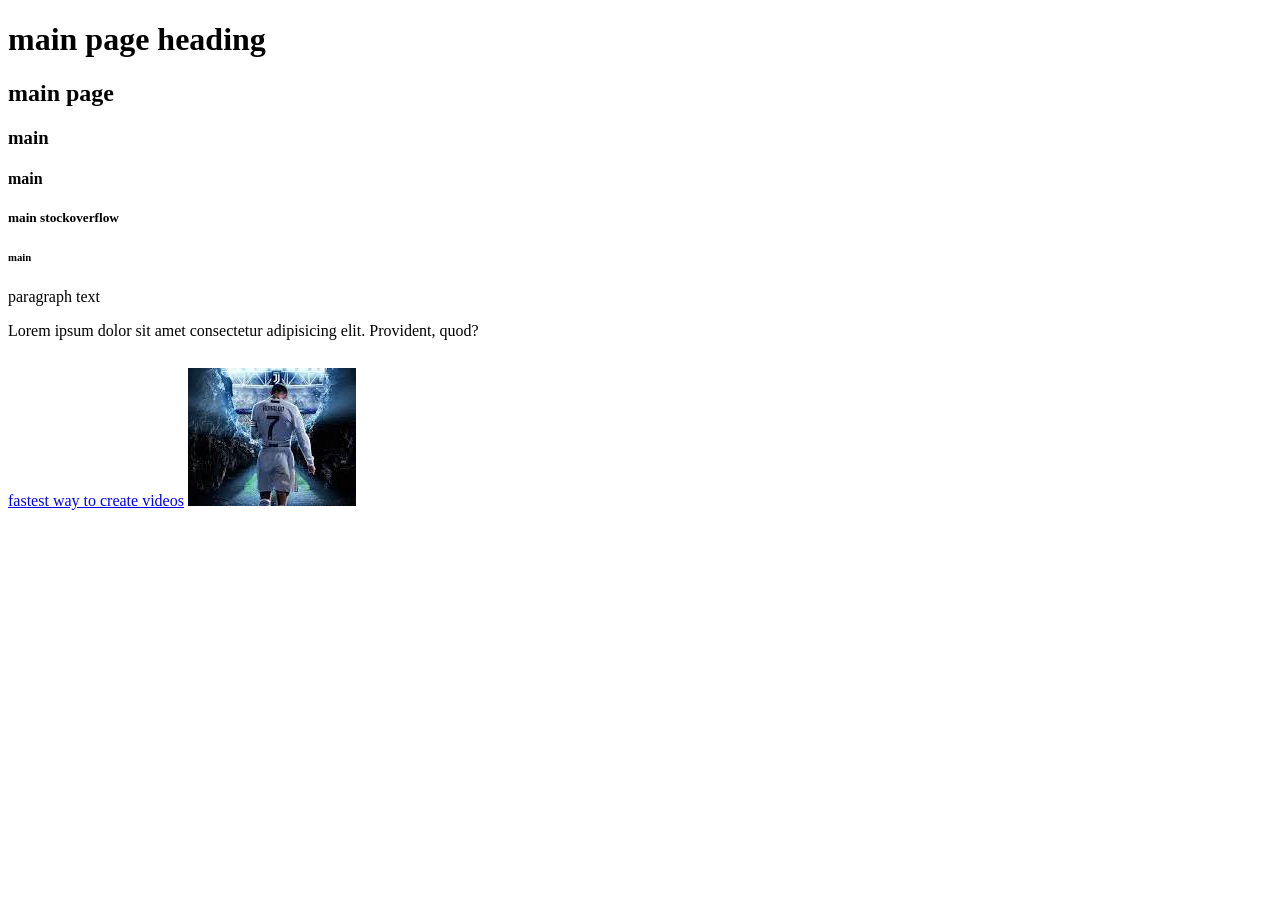
<file: SECTION 1/INDEX.HTML>
<!DOCTYPE html>
<html lang="en">
<head>
    <meta charset="UTF-8">
    <meta name="viewport" content="width=device-width, initial-scale=1.0">
    <title>html page</title>
</head>
<body>
    <h1>main page heading</h1>
    <h2>main page</h2>
    <h3>main</h3>
    <h4>main</h4>
    <h5>main stockoverflow</h5>
    <h6>main</h6>
    <p>paragraph text</p>
    <p>Lorem ipsum dolor sit amet consectetur adipisicing elit. Provident, quod?</p>
    <a href="https://flixier.com/" target="_blank">fastest way to create videos</a>
    <img src="oo.jfif" alt="ronaldo">
    <video width="300" muted autoplay loop src="https://www.boat-lifestyle.com/cdn/shop/files/quinn_ymyi7vf3rgm754wocfsjdcuy.mp4"></video>
    


</body>
</html>
</file>
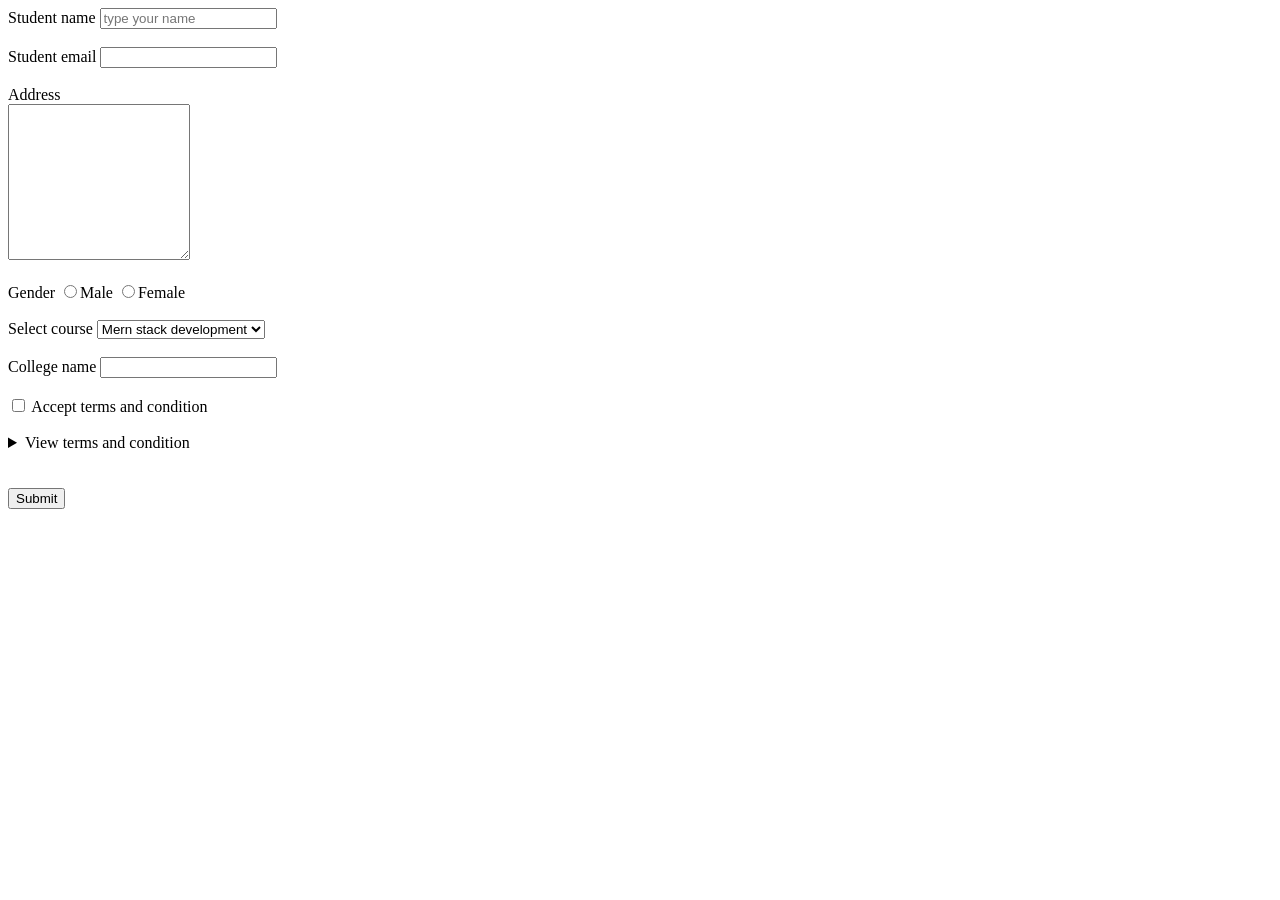
<file: SECTION 1/admissionform.html>
<!DOCTYPE html>
<html lang="en">

<head>
    <meta charset="UTF-8">
    <meta name="viewport" content="width=device-width, initial-scale=1.0">
    <title>student admission form</title>
</head>

<body>
    <form>
        <label>Student name</label>
        <input type="text" minlength="5" placeholder="type your name">

        <br><br>

        <label>Student email</label>
        <input type="email" required>

        <br><br>

        <label>Address</label>
        <br>
        <textarea rows="10"></textarea>

        <br><br>

        <label>Gender</label>
        <input type="radio" value="male" name="gender">Male
        <input type="radio" value="female" name="gender">Female

        <br><br>

        <label>Select course</label>
        <select>
            <option>Mern stack development</option>
            <option>Data analytics</option>
            <option>Cloud computing</option>
            <option>Artificial intelligence</option>
            <option>Github</option>
        </select>

        <br><br>
        <label>College name</label>
        <input type="text" list="college">
        <datalist id="college">
            <option>BBD</option>
            <option>LU</option>
            <option>SRMU</option>
            <option>IU</option>

        </datalist>
        <br><br>
        <input type="checkbox">
        <label> Accept terms and condition</label>
        <br><br>
        <details>
            <summary>View terms and condition</summary>
            <p>Lorem ipsum dolor sit amet.</p>
        </details>
        <br><br>
        <button type="submit">Submit</button>



    </form>
</body>

</html>
</file>
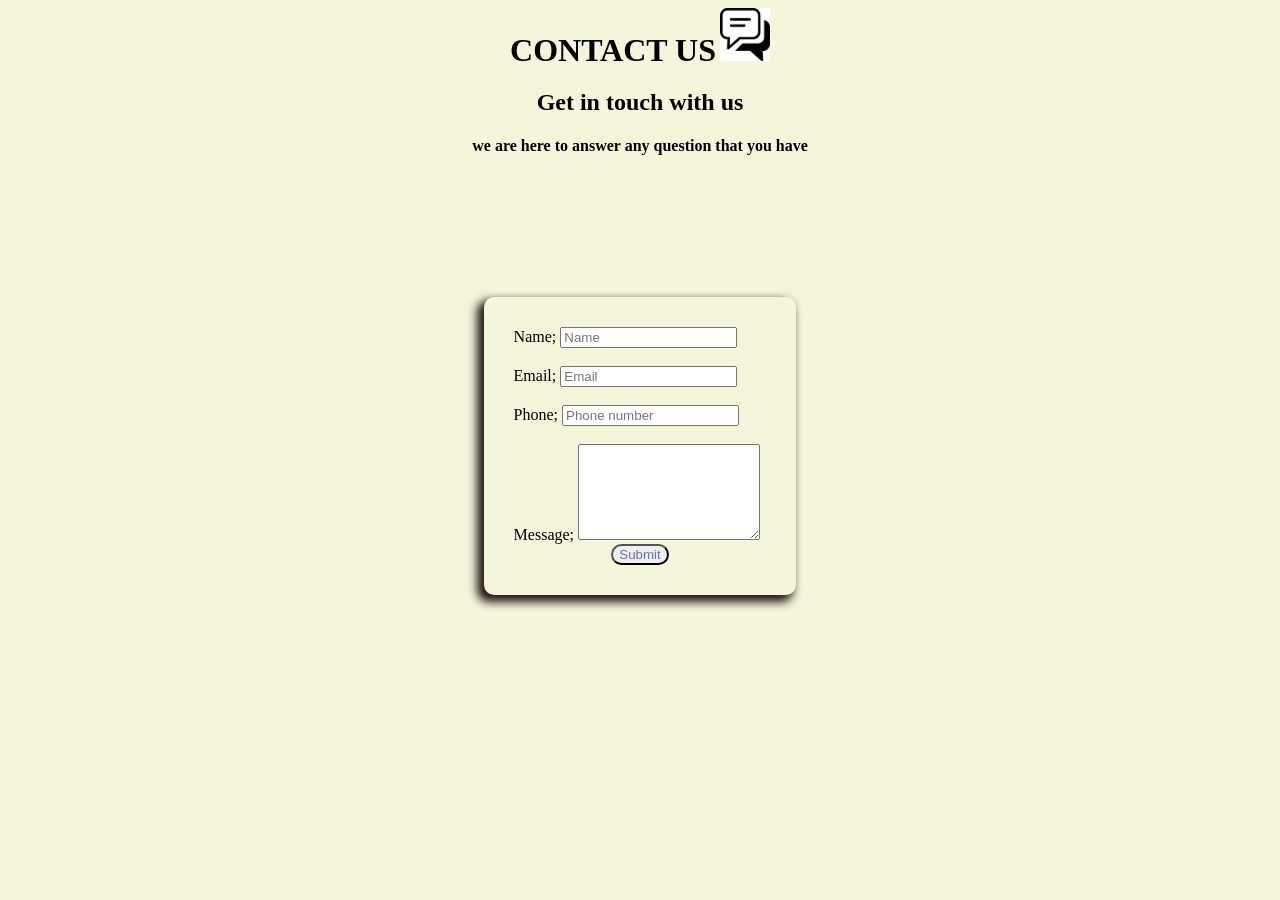
<file: SECTION 1/Designcontact.html>
<!DOCTYPE html>
<html lang="en">

<head>
    <meta charset="UTF-8">
    <meta name="viewport" content="width=device-width, initial-scale=1.0">
    <title>
        contact us page
    </title>
    <style>
        .three {

           
            width: 20%;
            border-radius: 10px;
            padding: 30px;

            box-shadow: -5px 5px 10px 2px rgb(34, 21, 18);



        }
        main{
            display: flex;
            justify-content: center;
            align-items: center;
            height: 60vh;
            
            
        }
        .four{
            color: rgb(104, 112, 180);
             border-radius: 50px;
              text-align: center;
        }
    body{
        background-color: beige;
    }

    </style>

</head>

<body>
   <div style="text-align:center"> 
    <h1 style="display: inline;; ">CONTACT US</h1>
    <img src="images (1).png"  width="50px" alt="">
   </div>
        <h2 class="one" style="display: block;text-align: center;">Get in touch with us</h2>
        <h4 class="two" style="display: block;text-align: center;"> we are here to answer any question that you have
        </h4>
        <main>
            <div class="three" >

                <label >Name;</label>

                <input  type="text" placeholder="Name">
                <br><br>
                <label >Email;</label>

                <input  type="text" placeholder="Email">
                <br><br>
                <label >Phone;</label>

                <input type="text" placeholder="Phone number">
                <br><br>
                <label >Message;</label>
                <textarea rows="6" ></textarea>




                <br>
                <div style="text-align: center;">
                <button class="four">Submit</button>
            </div>




            </div>
        </main>
</body>

</html>
</file>
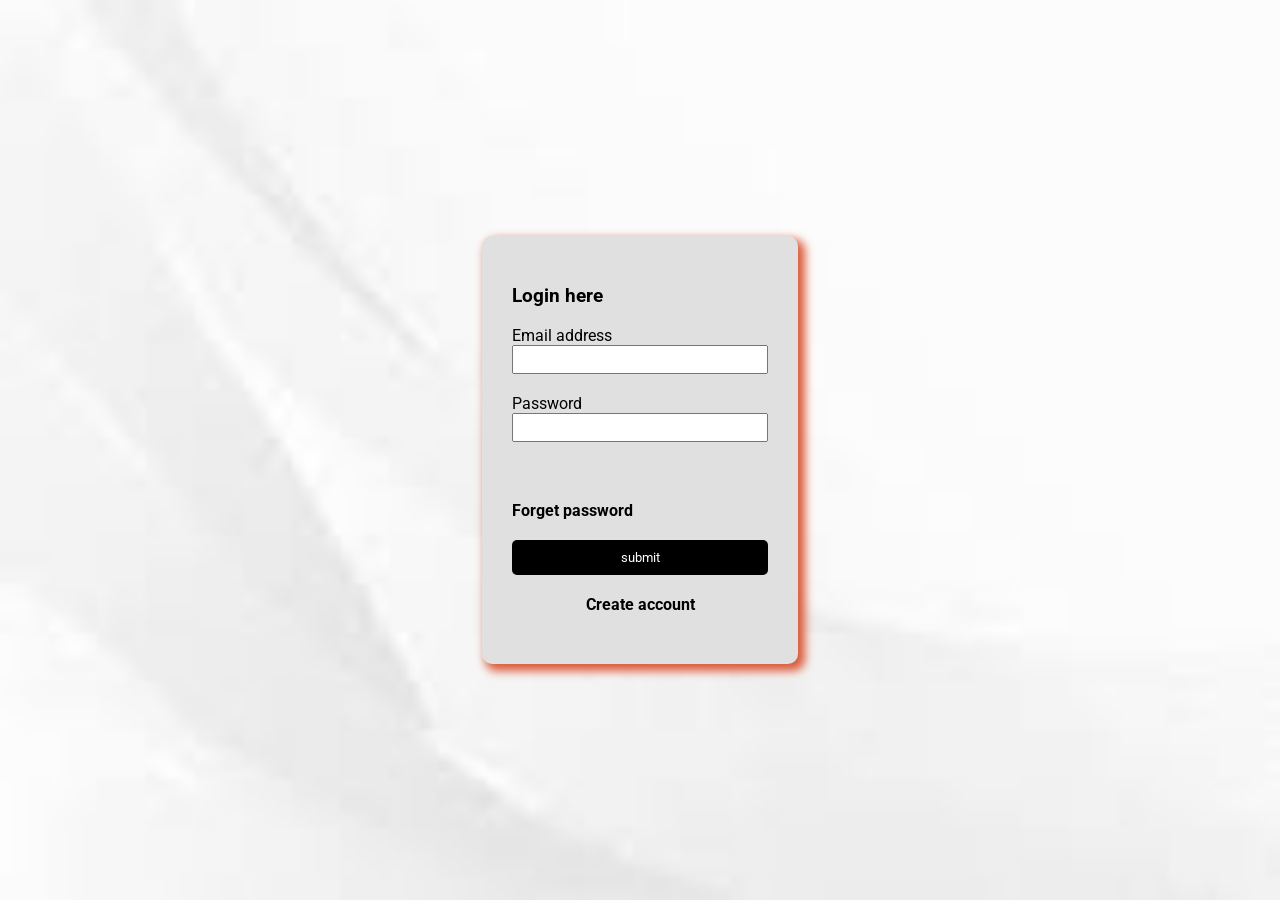
<file: SECTION 1/login.html>
<!DOCTYPE html>
<html lang="en">

<head>
    <meta charset="UTF-8">
    <meta name="viewport" content="width=device-width, initial-scale=1.0">
    <title>Login page</title>
    <link
        href="https://fonts.googleapis.com/css?family=Roboto:100,100italic,300,300italic,regular,italic,500,500italic,700,700italic,900,900italic"
        rel="stylesheet" />

    <style>
        * {
            font-family: Roboto;
        }

        .card {
            /* border: 2px solid red; */
            width: 20%;
            border-radius: 10px;
            padding: 30px;
            box-shadow: 5px 5px 10px 2px rgb(218, 89, 57);
            background-color: rgb(224, 224, 224);


        }

        main {
            display: flex;
            justify-content: center;
            align-items: center;
            height: 100vh;
            /* background-color: white; */
            /* background-image: linear-gradient(0deg, red,yellow); */
            background-image: url("[data-uri]");
            background-size: cover;
        }

           
        
        .text-input,
        .submit-button{
            width: 100%;
            display: block;
            box-sizing: border-box;
        }
        .text-input{
            padding: 5px 10px;
            margin-bottom: 20px;

        }
        .submit-button{
            background-color: black;
            color: white;
            border: none;
            padding: 10px;
        border-radius: 5px;
        }
        .link{
            display: block;
            color: black;
            text-decoration: none;
            margin: 20px 0px;
            font-weight: bold;
        }
        body{
            margin: 0%;
        }
    </style>
</head>

<body>
    <main>
        <div class="card">
            <h3 class="form-title">Login here</h3>
            <label>Email address</label>
            <br>
            <input class="text-input" type="text">
            <label>Password</label>
            <input class="text-input" type="password">
            <br>
            <a  class="link"  href="#">Forget password</a>
            <button class="submit-button">submit</button>
            <a class="link"  href="#" style="text-align: center;">Create account</a>


        </div>
    </main>

</body>

</html>
</file>
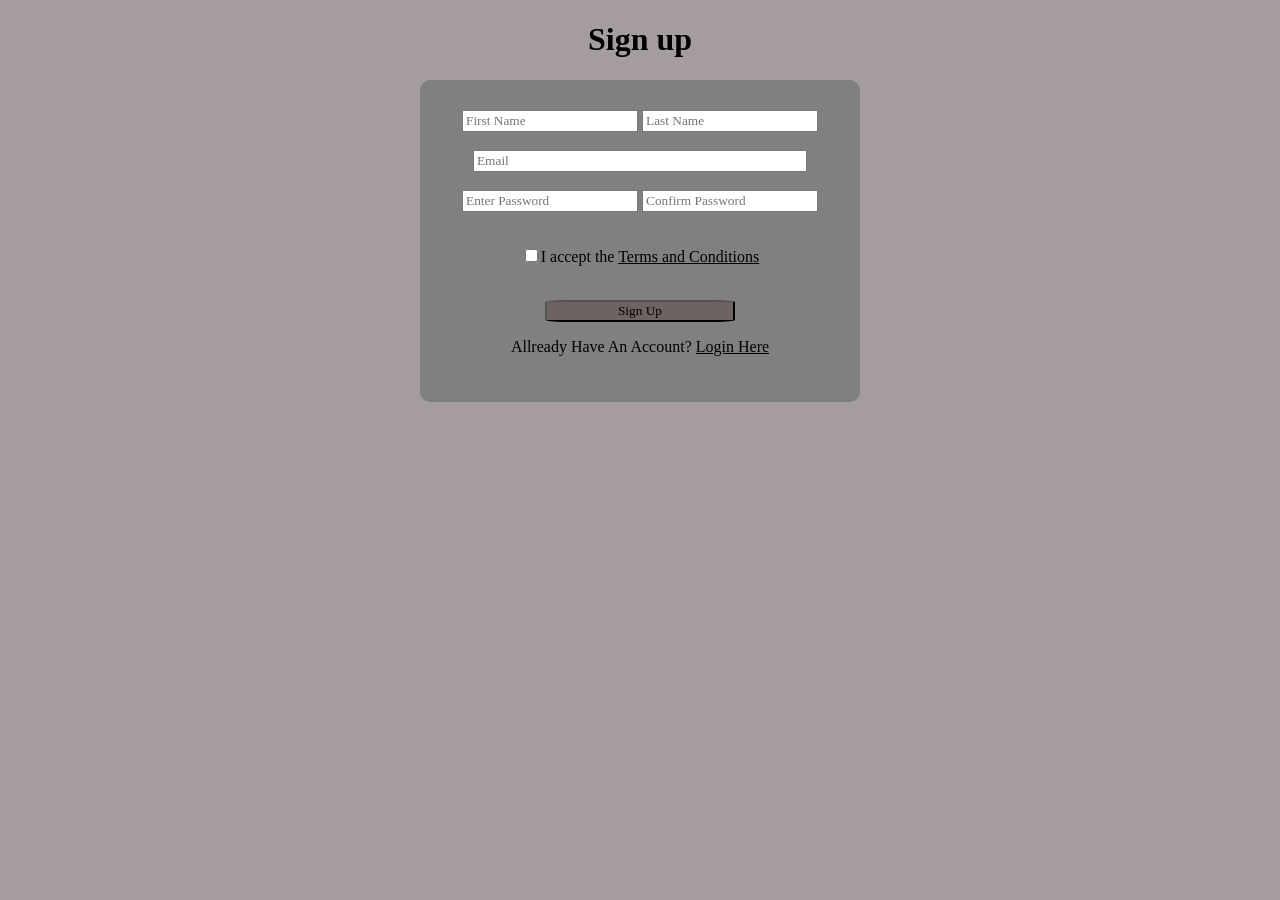
<file: SECTION 1/signupform.html>
<!DOCTYPE html>
<html lang="en">

<head>
    <meta charset="UTF-8">
    <meta name="viewport" content="width=device-width, initial-scale=1.0">
    <title>Sign up</title>
    <link href="https://fonts.googleapis.com/css?family=Montserrat+Subrayada:regular,700" rel="stylesheet" />
    <style>
        * {
            font-family: Moderustic;
        }

        .one {
            width: 30%;
            border-radius: 10px;
            padding: 30px;
            background-color: grey;


        }

        .two {
            display: flex;
            justify-content: center;
            text-align: center;
            box-sizing: border-box;


        }
    </style>
</head>

<body style="background-color: rgb(165, 157, 157);">
    <h1 style="text-align: center;">Sign up</h1>
    <main class="two">
        <div class="one">

            <input type="text" placeholder="First Name">
            <input type="text" placeholder="Last Name">
            <br><br>
            <input type="email" placeholder="Email" style="width: 86%;">
            <br><br>
            <input type="password" placeholder="Enter Password">
            <input type="password" placeholder="Confirm Password">
            <br><br>
            <p><input type="checkbox">I accept the <u>Terms and Conditions</u> </p>
            <br>
            <button style="border-radius: 10%; width: 50%; background-color: rgb(110, 99, 99);">Sign Up</button>
            <p>Allready Have An Account? <u>Login Here</u></p>

        </div>
    </main>
</body>

</html>
</file>
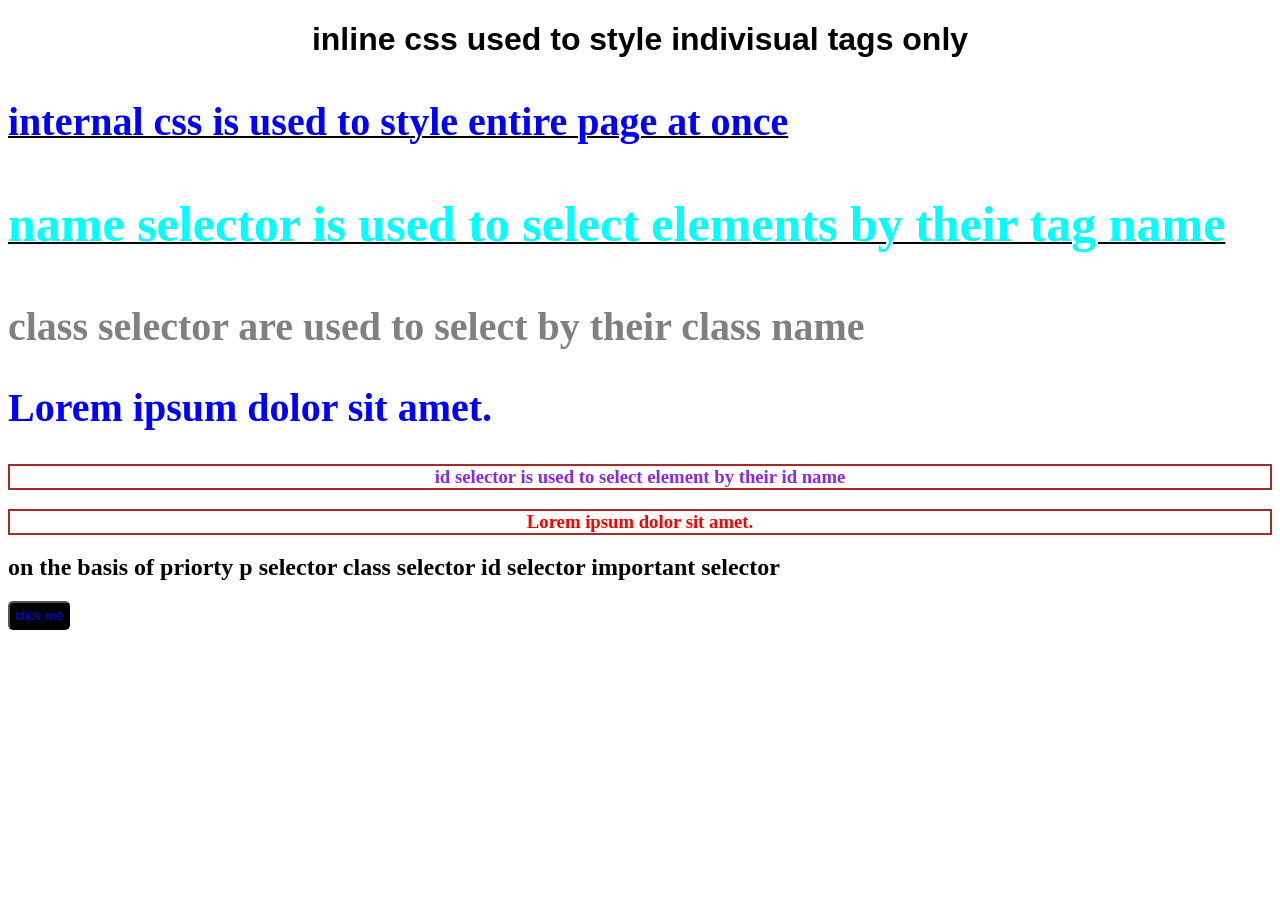
<file: SECTION 1/usingcss.html>
<!DOCTYPE html>
<html lang="en">

<head>
    <meta charset="UTF-8">
    <meta name="viewport" content="width=device-width, initial-scale=1.0">
    <title>using css</title>
    <link rel="stylesheet" href="style.css">
    <style>
        p {
            font-size: 50px;
            color: aqua;
            font-weight: bold;
            text-decoration: 2px underline black;
        }

        .mytag {
            color: blue;
            font-size: 40px;
        }
        .mytag2{
            color: red !important;
        }

        .mytag3{
            color: grey;
        }

        #myid {
            color: blueviolet;
            border: 2px solid brown;
            text-align: center;
        }
    </style>

</head>

<body>
    <h1 style="color: black;font-family: Impact, Haettenschweiler, 'Arial Narrow Bold', sans-serif;text-align: center;">
        inline css used to style indivisual tags only </h1>
    <p class="mytag">internal css is used to style entire page at once</p>
    <p>name selector is used to select elements by their tag name</p>
    <h2 class="mytag mytag3">class selector are used to select by their class name</h2>
    <h2 class="mytag">Lorem ipsum dolor sit amet.</h2>
    <h3 id="myid">id selector is used to select element by their id name</h3>
    <h3 class="mytag2"  id="myid" style="color: green;">Lorem ipsum dolor sit amet.</h3>
  
    <h2>on the basis of priorty
        p selector
        class selector
        id selector
        important selector 

    </h2>
    <button class="btn">click me</button>

</body>

</html>
</file>
<file: SECTION 1/style.css>
.btn{
    background-color: black;
    color: blue;
    padding: 5px;
    border-radius: 5px;
    
}
</file>
